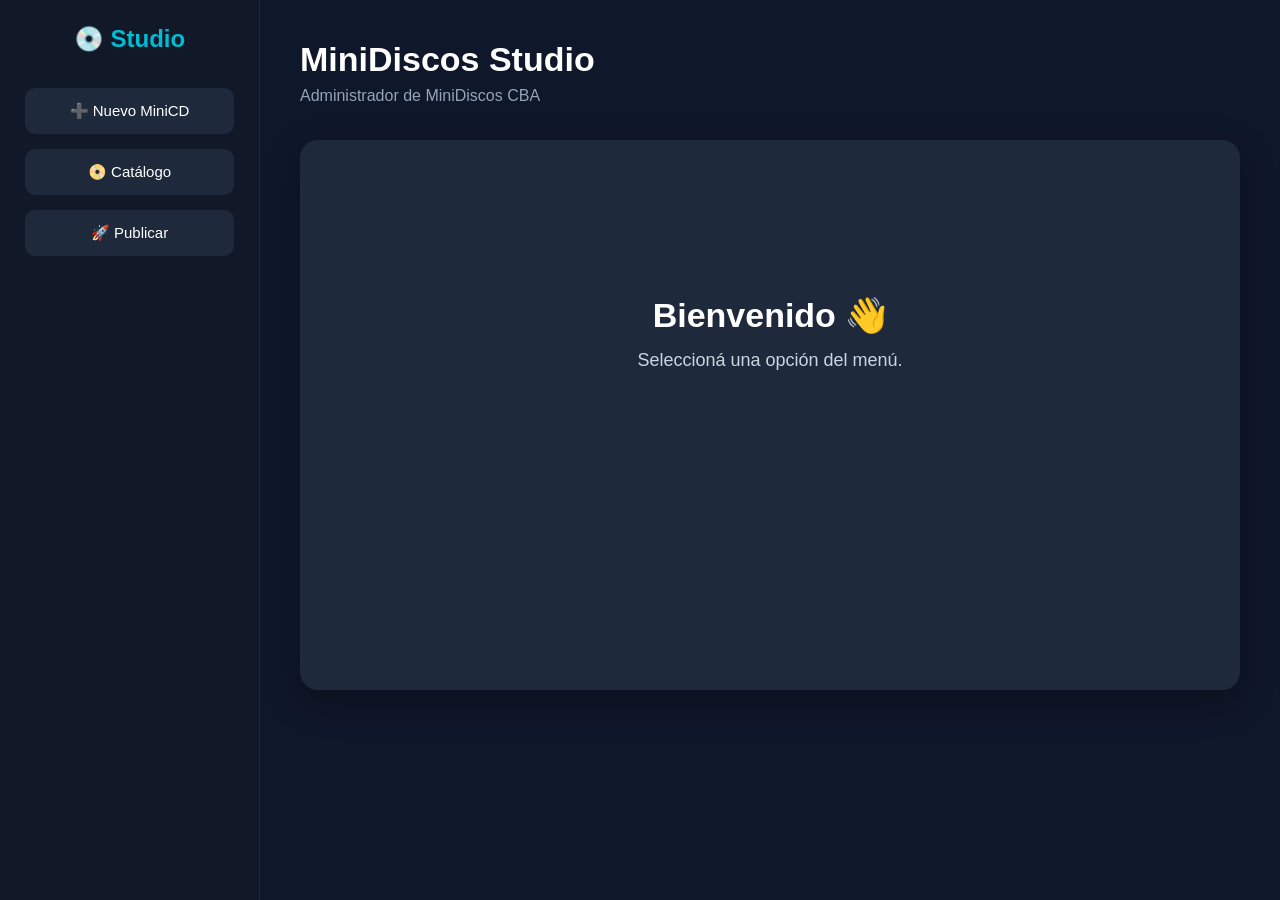
<file: manager/manager.html>
<!DOCTYPE html>
<html lang="es">

<head>

<meta charset="UTF-8">
<meta name="viewport" content="width=device-width, initial-scale=1.0">

<title>MiniDiscos Studio</title>

<link rel="stylesheet" href="manager.css">

</head>

<body>

<div class="app">

    <aside class="sidebar">

        <h2>💿 Studio</h2>

        <button id="btnNuevo">
            ➕ Nuevo MiniCD
        </button>

        <button id="btnCatalogo">
            📀 Catálogo
        </button>

        <button id="btnPublicar">
            🚀 Publicar
        </button>

    </aside>

    <main class="contenido">

        <h1>MiniDiscos Studio</h1>

        <p class="subtitulo">

            Administrador de MiniDiscos CBA

        </p>

        <div id="pantalla">

            <div class="bienvenida">

                <h2>

                    Bienvenido 👋

                </h2>

                <p>

                    Seleccioná una opción del menú.

                </p>

            </div>

        </div>

    </main>

</div>

<script src="manager.js"></script>

</body>

</html>
</file>
<file: manager/manager.css>
*{
    margin:0;
    padding:0;
    box-sizing:border-box;
    font-family:Segoe UI,Arial,sans-serif;
}

body{
    background:#0f172a;
    color:#fff;
}

.app{
    display:flex;
    height:100vh;
}

.sidebar{
    width:260px;
    background:#111827;
    padding:25px;
    display:flex;
    flex-direction:column;
    border-right:1px solid #1f2937;
}

.sidebar h2{
    margin-bottom:35px;
    text-align:center;
    color:#00BCD4;
}

.sidebar button{
    margin-bottom:15px;
    padding:14px;
    border:none;
    border-radius:10px;
    background:#1e293b;
    color:white;
    cursor:pointer;
    font-size:15px;
    transition:.2s;
}

.sidebar button:hover{
    background:#00BCD4;
}

.contenido{
    flex:1;
    padding:40px;
    overflow:auto;
}

.contenido h1{
    font-size:34px;
    margin-bottom:8px;
}

.subtitulo{
    color:#94a3b8;
    margin-bottom:35px;
}

#pantalla{
    background:#1e293b;
    border-radius:18px;
    padding:35px;
    min-height:550px;
    box-shadow:0 12px 35px rgba(0,0,0,.30);
}

.bienvenida{
    text-align:center;
    margin-top:120px;
}

.bienvenida h2{
    font-size:34px;
    margin-bottom:15px;
}

.bienvenida p{
    color:#cbd5e1;
    font-size:18px;
}
.formulario{

display:flex;
flex-direction:column;

max-width:700px;

margin-top:30px;

}

.formulario label{

margin-top:18px;
margin-bottom:6px;
font-weight:bold;

}

.formulario input{

padding:12px;

border:none;

border-radius:10px;

font-size:16px;

}

.formulario button{

margin-top:30px;

padding:15px;

background:#00BCD4;

color:white;

border:none;

border-radius:10px;

cursor:pointer;

font-size:17px;

font-weight:bold;

}

.formulario button:hover{

background:#009db2;

}
#resultado{

margin-top:40px;

}

#resultado textarea{

width:100%;

height:120px;

margin-top:10px;
margin-bottom:20px;

padding:12px;

border:none;

border-radius:10px;

font-family:Consolas;

}

#resultado button{

margin-right:10px;

margin-top:10px;

padding:12px 20px;

background:#00BCD4;

border:none;

border-radius:10px;

cursor:pointer;

color:white;

font-weight:bold;

}
</file>
